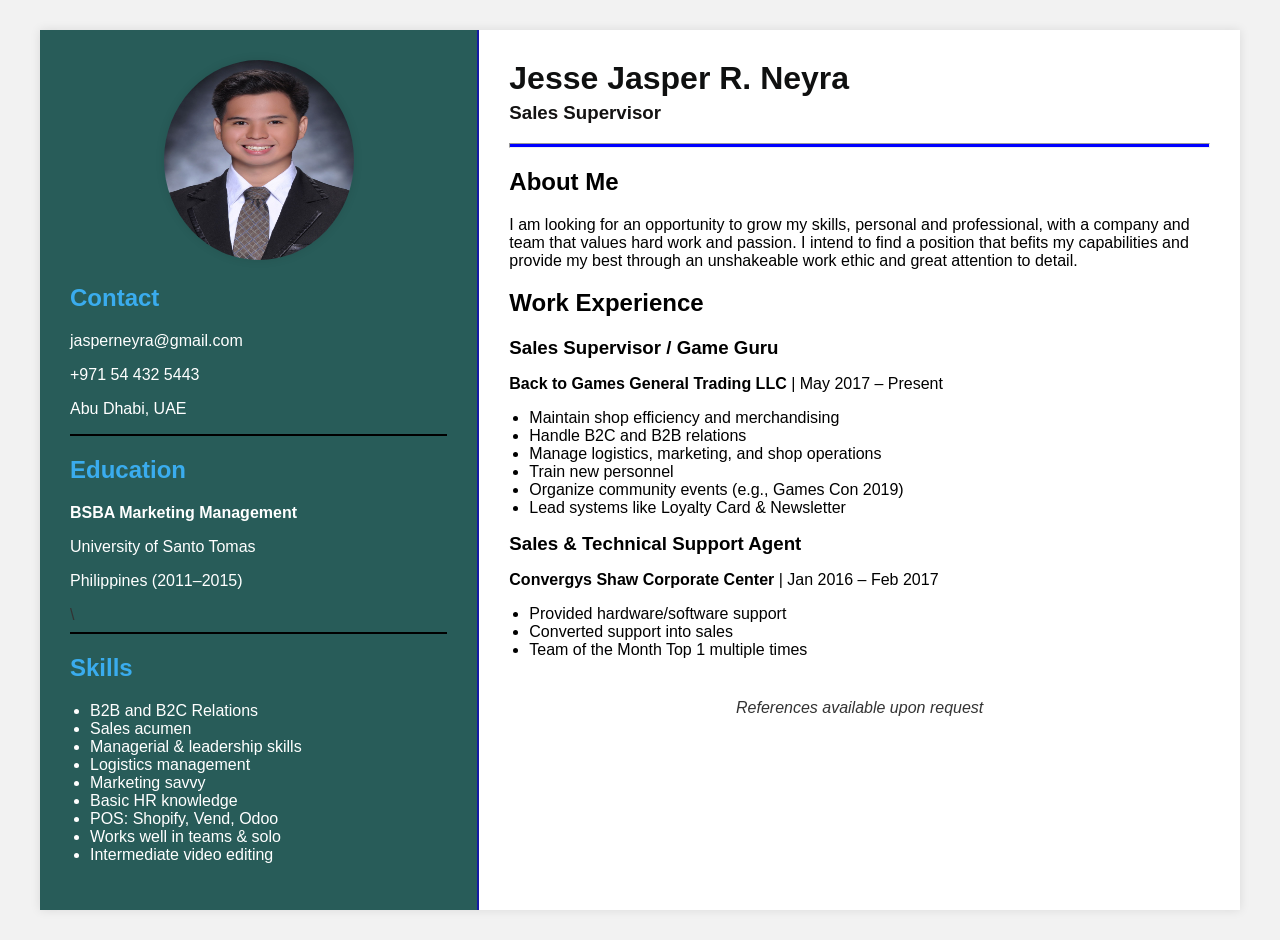
<file: index.html>
<!DOCTYPE html>
<html lang="en">
<head>
  <meta charset="UTF-8" />
  <meta name="viewport" content="width=device-width, initial-scale=1.0"/>
  <title>Jesse Jasper Neyra - Resume</title>
  <link rel="stylesheet" href="style.css" />
</head>
<body>
  <div class="container">
    <div class="sidebar">
        <div class="photo">
            <img src="./asset/photo/jasper photo.jpg" alt="Jesse Jasper Neyra" />
        </div>
            <div class="section_left">
            <h2>Contact</h2>
            <p>jasperneyra@gmail.com</p>
            <p>+971 54 432 5443</p>
            <p>Abu Dhabi, UAE</p>
            <hr color="black"/>
        </div>
       <div class="section_left">
        <h2>Education</h2>
        <p><strong>BSBA Marketing Management</strong></p>
        <p>University of Santo Tomas</p>
        <p>Philippines (2011–2015)</p>\
        <hr color="black"/>
      </div>

      <div class="section_left">
        <h2>Skills</h2>
        <ul>
          <li>B2B and B2C Relations</li>
          <li>Sales acumen</li>
          <li>Managerial & leadership skills</li>
          <li>Logistics management</li>
          <li>Marketing savvy</li>
          <li>Basic HR knowledge</li>
          <li>POS: Shopify, Vend, Odoo</li>
          <li>Works well in teams & solo</li>
          <li>Intermediate video editing</li>
        </ul>
      </div>

      
    </div>

    <div class="main">
      <header>
        <h1>Jesse Jasper R. Neyra</h1>
        <h3>Sales Supervisor</h3>
        <hr/>

      </header>

      <div class="section_right">
        <h2>About Me</h2>
        <p>
          I am looking for an opportunity to grow my skills, personal and professional,
          with a company and team that values hard work and passion. I intend to find
          a position that befits my capabilities and provide my best through an
          unshakeable work ethic and great attention to detail.
        </p>
      </div>

      <div class="section_right">
        <h2>Work Experience</h2>

        <div class="job">
          <h3>Sales Supervisor / Game Guru</h3>
          <p><strong>Back to Games General Trading LLC</strong> | May 2017 – Present</p>
          <ul>
            <li>Maintain shop efficiency and merchandising</li>
            <li>Handle B2C and B2B relations</li>
            <li>Manage logistics, marketing, and shop operations</li>
            <li>Train new personnel</li>
            <li>Organize community events (e.g., Games Con 2019)</li>
            <li>Lead systems like Loyalty Card & Newsletter</li>
          </ul>
        </div>

        <div class="job">
          <h3>Sales & Technical Support Agent</h3>
          <p><strong>Convergys Shaw Corporate Center</strong> | Jan 2016 – Feb 2017</p>
          <ul>
            <li>Provided hardware/software support</li>
            <li>Converted support into sales</li>
            <li>Team of the Month Top 1 multiple times</li>
          </ul>
        </div>
      </div>

      <footer>
        <p>References available upon request</p>
      </footer>
    </div>
  </div>
</body>
</html>
</file>
<file: style.css>
body {
    margin: 0;
    font-family: 'Segoe UI', Tahoma, Geneva, Verdana, sans-serif;
    background: #f2f2f2;
    color: #333;
  }
  
  .container {
    display: flex;
    max-width: 1200px;
    margin: 30px auto;
    background: white;
    box-shadow: 0 0 10px rgba(0,0,0,0.1);
  }
  
  .sidebar {
    width: 35%;
    background: #285c59;
    padding: 30px;
    border-right: 2px solid #151aa3;
  }
  
  .photo {
    text-align: center; /* optional: center the photo */
    margin-bottom: 20px;
  }
  
  .photo img {
    width: 190px;   
    height: 200px;;  
    border-radius: 50%;
    box-shadow: 0 0 10px rgba(0,0,0,0.1);
  }

  .section_left > p,
  .section_left > ul {
    color: white;
  }

  .section_left > h2{
    color: rgb(58, 172, 238);
  }

  .main {
    width: 65%;
    padding: 30px;
  }
  
  .main hr{
    background-color: blue;
    height: 3px;
  }
  header h1 {
    margin: 0;
    font-size: 2em;
    color: #0f1010;
  }
  
  header h3 {
    margin-top: 5px;
    color: #131212;
  }
  
  .section {
    margin-bottom: 25px;
  }
  
  .section h2 {
    color: hwb(0 92% 6%);
    border-bottom: 1px solid #c8e6c9;
    padding-bottom: 5px;
  }
  
  .section_right{
    color: black;
  }
  ul {
    padding-left: 20px;
  }
  
  .job h3 {
    margin: 10px 0 5px;
  }
  
  footer {
    text-align: center;
    font-style: italic;
    margin-top: 40px;
  }
</file>
